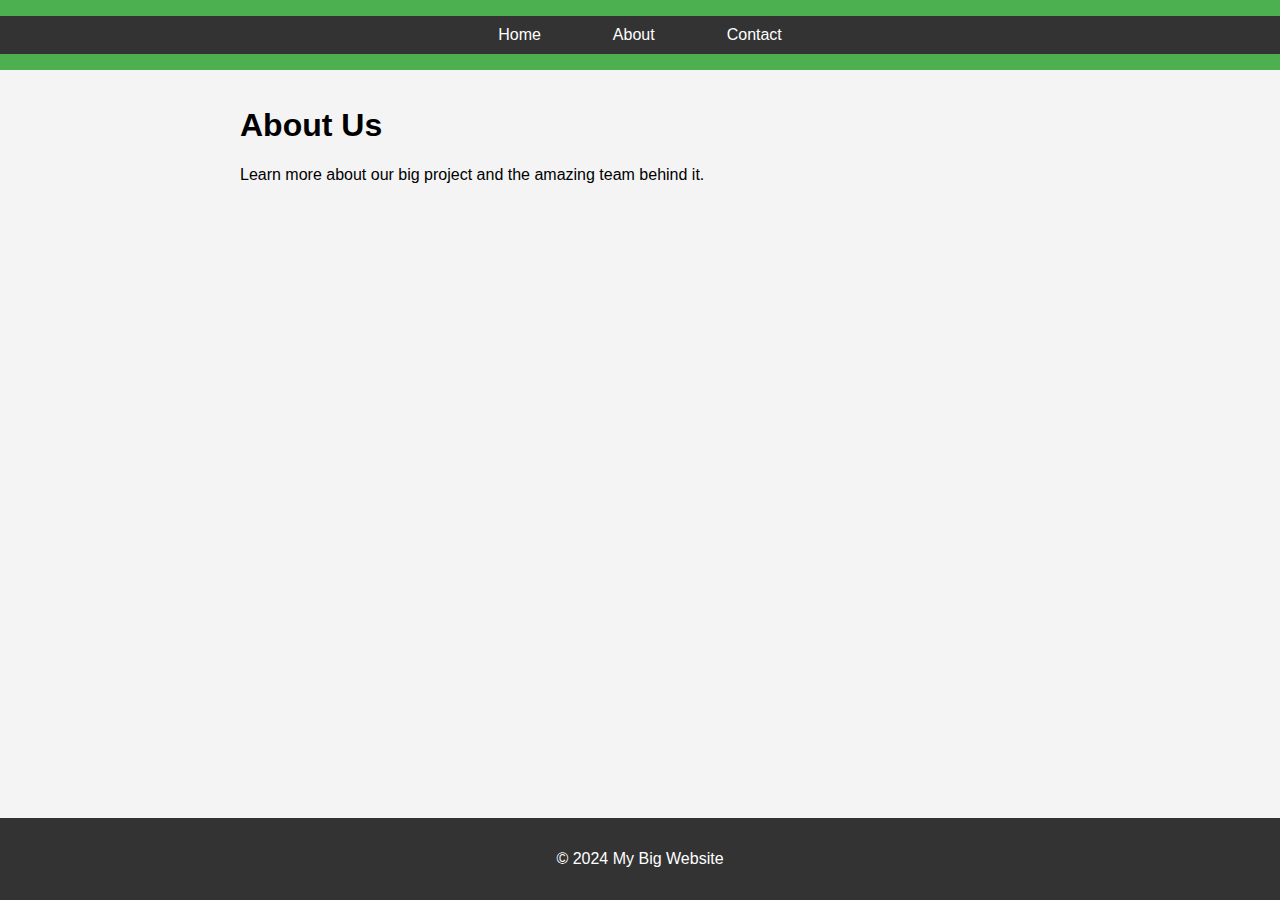
<file: about.html>
<!DOCTYPE html>
<html lang="en">
<head>
    <meta charset="UTF-8">
    <meta name="viewport" content="width=device-width, initial-scale=1.0">
    <title>About Us - My Big Website</title>
    <link rel="stylesheet" href="styles.css">
</head>
<body>
    <header>
        <nav>
            <ul>
                <li><a href="index.html">Home</a></li>
                <li><a href="about.html">About</a></li>
                <li><a href="contact.html">Contact</a></li>
            </ul>
        </nav>
    </header>
    <main>
        <h1>About Us</h1>
        <p>Learn more about our big project and the amazing team behind it.</p>
    </main>
    <footer>
        <p>&copy; 2024 My Big Website</p>
    </footer>
</body>
</html>
</file>
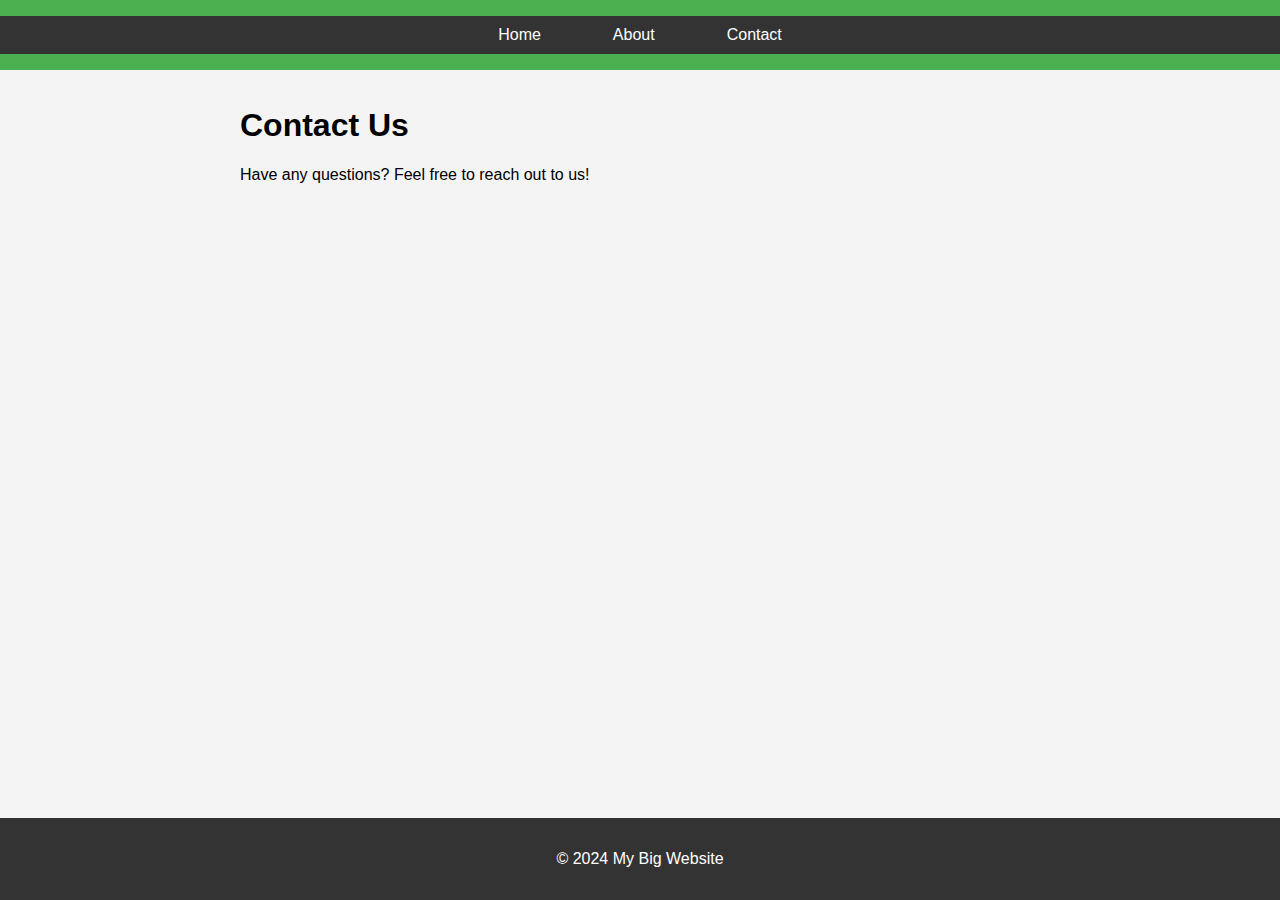
<file: contact.html>
<!DOCTYPE html>
<html lang="en">
<head>
    <meta charset="UTF-8">
    <meta name="viewport" content="width=device-width, initial-scale=1.0">
    <title>Contact Us - My Big Website</title>
    <link rel="stylesheet" href="styles.css">
</head>
<body>
    <header>
        <nav>
            <ul>
                <li><a href="index.html">Home</a></li>
                <li><a href="about.html">About</a></li>
                <li><a href="contact.html">Contact</a></li>
            </ul>
        </nav>
    </header>
    <main>
        <h1>Contact Us</h1>
        <p>Have any questions? Feel free to reach out to us!</p>
    </main>
    <footer>
        <p>&copy; 2024 My Big Website</p>
    </footer>
</body>
</html>
</file>
<file: styles.css>
body {
    font-family: Arial, sans-serif;
    margin: 0;
    padding: 0;
    background-color: #f4f4f4;
}

header {
    background-color: #4CAF50;
    color: white;
    padding: 1em 0;
}

nav ul {
    list-style-type: none;
    margin: 0;
    padding: 0;
    display: flex;
    justify-content: center;
    background-color: #333;
}

nav ul li {
    margin: 0 1em;
}

nav ul li a {
    color: white;
    text-decoration: none;
    padding: 10px 20px;
    display: block;
}

nav ul li a:hover {
    background-color: #111;
}

main {
    padding: 1em;
    max-width: 800px;
    margin: 0 auto;
}

section {
    margin-bottom: 2em;
}

.portfolio-item {
    margin: 2em 0;
}

.portfolio-item img {
    max-width: 100%;
    height: auto;
}

form {
    display: flex;
    flex-direction: column;
}

form label {
    margin-top: 1em;
}

form input, form textarea, form button {
    padding: 0.5em;
    margin-top: 0.5em;
}

form button {
    background-color: #4CAF50;
    color: white;
    border: none;
    cursor: pointer;
}

form button:hover {
    background-color: #45a049;
}

footer {
    background-color: #333;
    color: white;
    text-align: center;
    padding: 1em 0;
    position: absolute;
    bottom: 0;
    width: 100%;
}

/* Responsive Styles */
@media (max-width: 600px) {
    nav ul {
        flex-direction: column;
    }

    nav ul li {
        margin: 0;
    }
}
</file>
